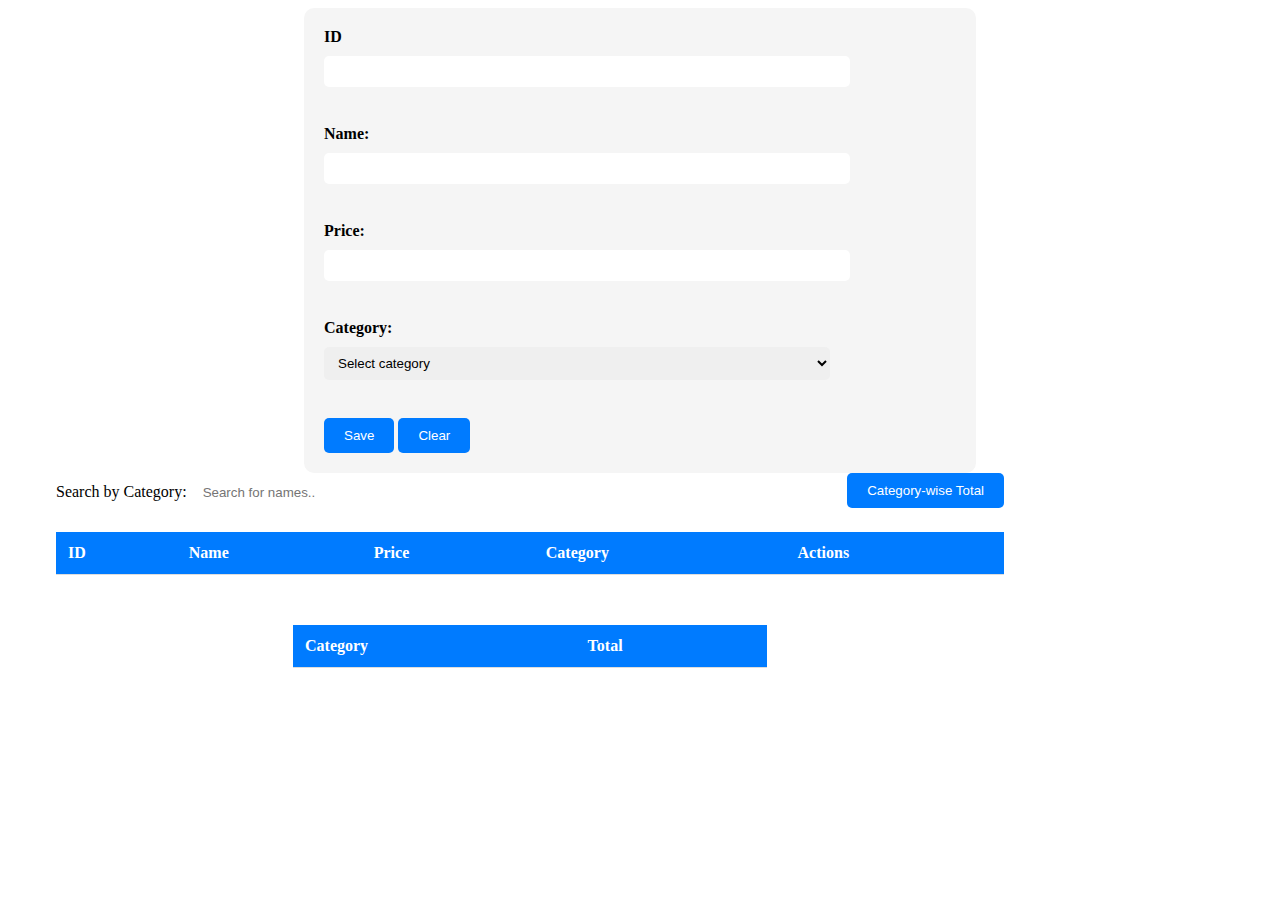
<file: Team-task/TEAM-CRUD-TASK/index.html>
<!DOCTYPE html>
<html>
  <head>
    <meta charset="UTF-8" />
    <meta http-equiv="X-UA-Compatible" content="IE=edge" />
    <meta name="viewport" content="width=device-width, initial-scale=1.0" />
    <!-- <link
      rel="stylesheet"
      href="https://cdn.jsdelivr.net/npm/bootstrap-icons@1.3.0/font/bootstrap-icons.css"
    />
    <link
      href="//code.jquery.com/ui/1.10.4/themes/smoothness/jquery-ui.css"
      rel="stylesheet"
    />
    <link
      href="https://cdn.jsdelivr.net/npm/bootstrap@5.0.2/dist/css/bootstrap.min.css"
      rel="stylesheet"
      integrity="sha384-EVSTQN3/azprG1Anm3QDgpJLIm9Nao0Yz1ztcQTwFspd3yD65VohhpuuCOmLASjC"
      crossorigin="anonymous"
    /> -->
    <link rel="stylesheet" href="style.css">

    <title>Document</title>
  </head>
  <style>
    i {
      color: aliceblue;
    }
  </style>
  <body>
    
      
<!-- Input fields to save data -->
<form id="registration-form">
<label for="name">ID</label>
<input type="text" id="id" readonly /><br>

<label for="name">Name:</label>
<input type="text" id="name" required /><br>

<label for="price">Price:</label>
<input type="number" id="price" required /><br>

<!-- <label for="category">Category:</label>
<input type="text" id="category"><br><br> -->
<label class="form-label">Category:</label>
                <select id="category" required class="form-control">
                <option value="" disabled selected>Select category</option>
                <option value="Electronics">Electronics</option>
                <option value="Clothing">Clothing</option>
                <option value="Food">Food</option>
                </select><br>


<button id="save-button">Save</button>
<button id="clear-button">Clear</button>
</form>
<div class="table-data ms-3 w-75">
  <label for="searchCategory">Search by Category:</label>
  <input type="text" id="myInput" onkeyup="myFunction()" placeholder="Search for names.." title="Type in a name">

  <button type="button" class="btn btn-primary float-right" id="totalcategory" onclick="displayCategoryWiseTotal()">Category-wise Total</button>  

  
<!-- Table to display data -->


  <!-- <tbody id="tbody" class="text-center"></tbody>
</table> -->
<table class="table border" id="registration-table">
  <thead>
    <tr>
      <th onclick="sortTable(0)">ID</th>
      <th onclick="sortTable(1)">Name</th>
      <th onclick="sortTable(2)">Price</th>
      <th onclick="sortTable(3)">Category</th>
      
      <th>Actions</th>
    </tr>
  </thead>
  <tbody id="table-body">
  </tbody>
</table>

<table class="table border" id="category-wise-total-table">
  <thead>
    <tr>
      <th>Category</th>
      <th>Total</th>
    </tr>
  </thead>
  <tbody>
  </tbody>
</table>






 <script src="script.js"></script>
 <!-- <script
      src="https://cdn.jsdelivr.net/npm/bootstrap@5.0.2/dist/js/bootstrap.bundle.min.js"
      integrity="sha384-MrcW6ZMFYlzcLA8Nl+NtUVF0sA7MsXsP1UyJoMp4YLEuNSfAP+JcXn/tWtIaxVXM"
      crossorigin="anonymous"
    ></script> -->


</body>

</html>
</file>
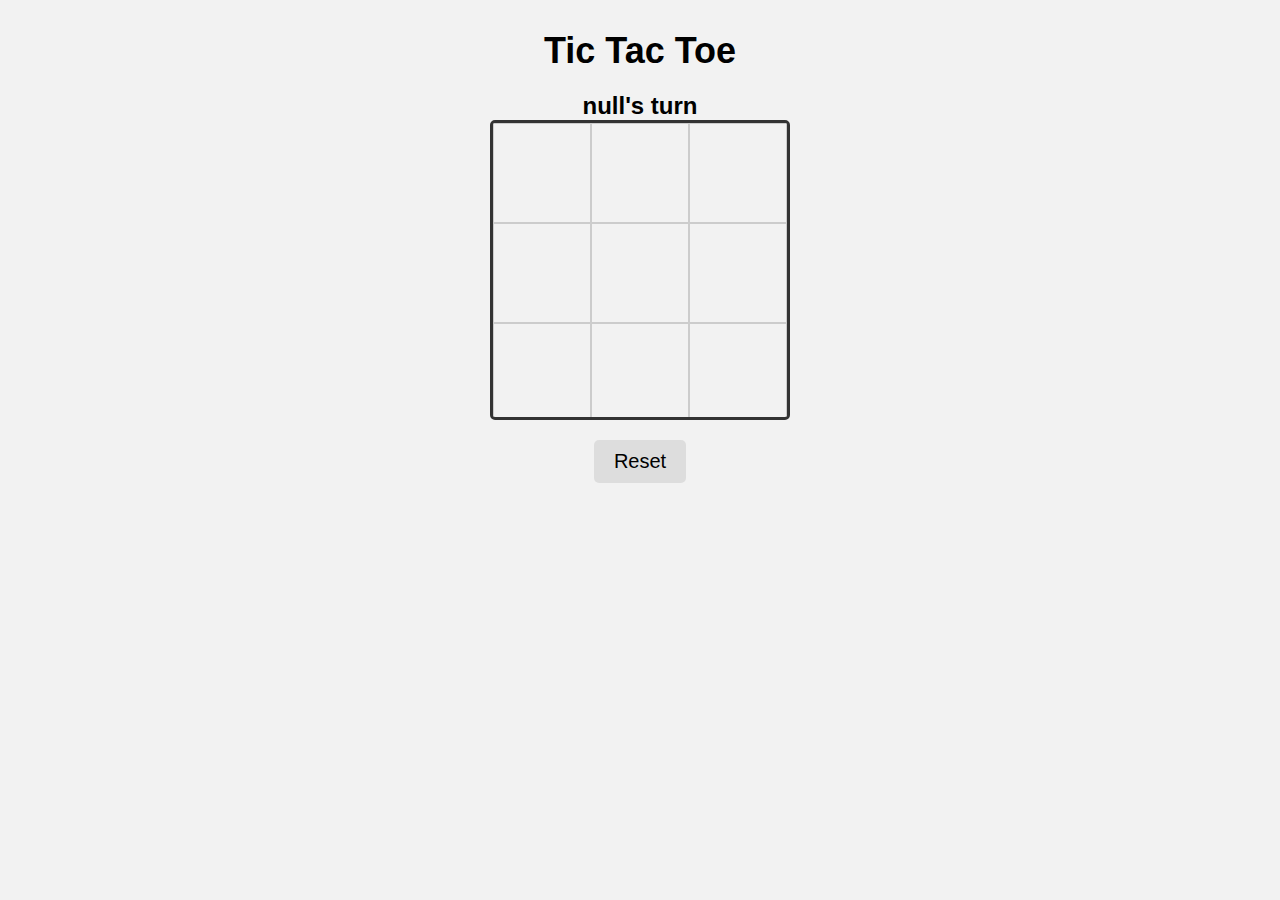
<file: Team-task/TIC-TAC-TOE -game/index.html>
<!DOCTYPE html>
<html>
  <head>
    <title>Tic Tac Toe</title>
    <style>
      * {
        box-sizing: border-box;
        margin: 0;
        padding: 0;
      }

      body {
        font-family: Arial, sans-serif;
        text-align: center;
        background-color: #f2f2f2;
      }

      h1 {
        margin-top: 30px;
        margin-bottom: 20px;
        font-size: 36px;
      }

      #board {
        display: flex;
        flex-wrap: wrap;
        width: 300px;
        height: 300px;
        margin: 0 auto;
        border: 3px solid #333;
        border-radius: 5px;
        overflow: hidden;
      }

      .square {
        width: 33.33%;
        height: 100px;
        border: 1px solid #ccc;
        font-size: 60px;
        display: flex;
        align-items: center;
        justify-content: center;
        cursor: pointer;
        transition: all 0.3s ease;
      }

      .square:hover {
        background-color: #eee;
      }

      .square.X {
        color: #f44336;
      }

      .square.O {
        color: #2196f3;
      }

      #reset-button {
        margin-top: 20px;
        padding: 10px 20px;
        font-size: 20px;
        background-color: #ddd;
        border: none;
        border-radius: 5px;
        cursor: pointer;
        transition: all 0.3s ease;
      }

      #reset-button:hover {
        background-color: #bbb;
      }

      #turn {
        margin-top: 20px;
        font-size: 24px;
        font-weight: bold;
      }
    </style>
  </head>
  <body>
    <h1>Tic Tac Toe</h1>
    <p id="turn"></p>
    <div id="board">
      <div class="square"></div>
      <div class="square"></div>
      <div class="square"></div>
      <div class="square"></div>
      <div class="square"></div>
      <div class="square"></div>
      <div class="square"></div>
      <div class="square"></div>
      <div class="square"></div>
    </div>
    <button id="reset-button">Reset</button>
    
    <script src="app.js"></script>
  </body>
</html>
</file>
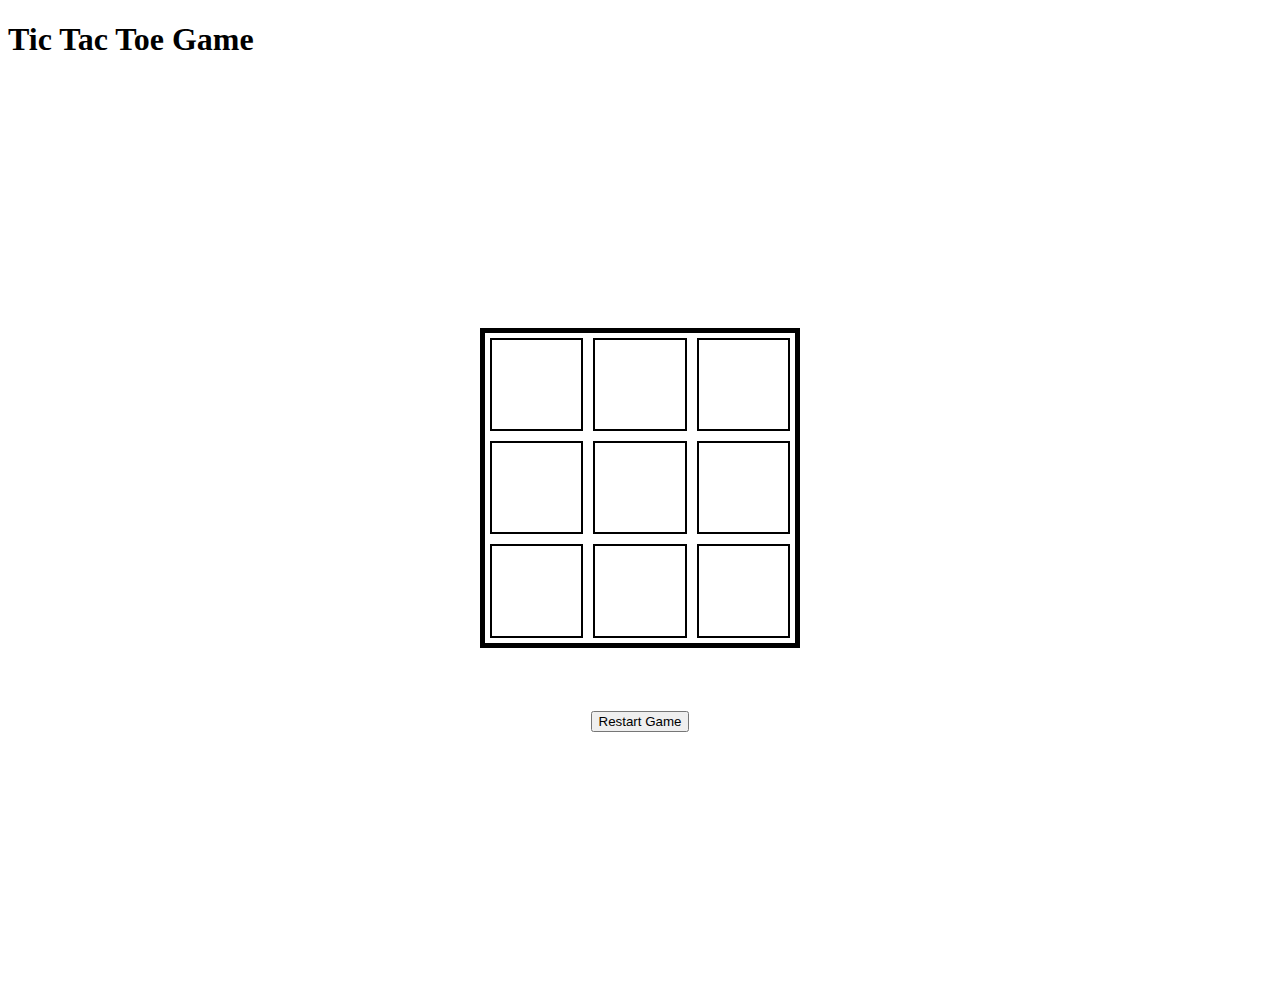
<file: Team-task/TIC-TAC-TOE WITH ROBOT/index.html>
<!DOCTYPE html>
<html>
<head>
	<title>Impossible Tic Tac Toe Game</title>
	<link rel="stylesheet" type="text/css" href="style.css">

</head>

<body>
	<h1>Tic Tac Toe Game</h1>
	<div class="container">
		<div class="game-board">
			<div class="cell" id="cell-0"></div>
			<div class="cell" id="cell-1"></div>
			<div class="cell" id="cell-2"></div>
			<div class="cell" id="cell-3"></div>
			<div class="cell" id="cell-4"></div>
			<div class="cell" id="cell-5"></div>
			<div class="cell" id="cell-6"></div>
			<div class="cell" id="cell-7"></div>
			<div class="cell" id="cell-8"></div>
		</div>
		<div class="game-result"></div>
    <div class="btn">
		<button onclick="startGame()">Restart Game</button>
    </div>
	</div>
	<script src="index.js"></script>
</body>

</html>
</file>
<file: Team-task/TEAM-CRUD-TASK/style.css>
/* Form Styling */
form {
    width: 50%;
    margin: auto;
    padding: 20px;
    background-color: #f5f5f5;
    border-radius: 10px;
  }
  
  form label {
    display: block;
    margin-bottom: 10px;
    font-weight: bold;
  }
  
  form input[type="text"],
  form input[type="number"],
  form select {
    display: block;
    width: 80%;
    padding: 8px 10px;
    border-radius: 5px;
    border: none;
    margin-bottom: 20px;
  }
  
  form button {
    background-color: #007bff;
    color: #fff;
    border: none;
    padding: 10px 20px;
    border-radius: 5px;
    cursor: pointer;
  }
  
  form button:hover {
    background-color: #0062cc;
  }
  
  
  table {
    width: 100%;
    border-collapse: collapse;
  }
  
  table th,
  table td {
    padding: 12px;
    text-align: left;
    border-bottom: 1px solid #ddd;
  }
  
  table th {
    background-color: #007bff;
    color: #fff;
    cursor: pointer;
  }
  
  table tr:hover {
    background-color: #f5f5f5;
  }
  
   /* Table - Category wise total styling  */
  #category-wise-total-table {
    width: 50%;
    margin: auto;
    border-collapse: collapse;
    margin-top: 50px;
  }
  
  #category-wise-total-table th,
  #category-wise-total-table td {
    padding: 12px;
    text-align: left;
    border-bottom: 1px solid #ddd;
  }
  
  #category-wise-total-table th {
    background-color: #007bff;
    color: #fff;
  }
  
  #category-wise-total-table tr:hover {
    background-color: #f5f5f5;
  }
  
  /* /* Search Bar styling  */
  #myInput {
    width: 30%;
    padding: 12px;
    border-radius: 5px;
    border: none;
    margin-bottom: 20px;
  }
  
  /* /* Button styling  */
  #totalcategory {
    background-color: #007bff;
    color: #fff;
    border: none;
    padding: 10px 20px;
    border-radius: 5px;
    cursor: pointer;
  }
  
  #totalcategory:hover {
    background-color: #0062cc;
  }
  
  /* Miscellaneous Styling  */
  .ms-3 {
    margin-left: 3rem;
  }
  
  .float-right {
    float: right;
  }
  
  .w-75 {
    width: 75%;
  }
  
  .text-center {
    text-align: center;
  }
  
   /* Styling the selected option  */
  select:focus option:checked {
    background-color: #007bff;
    color: #fff;
  }
  
  select option:checked {
    background-color: #007bff;
    color: #fff;
  }
</file>
<file: Team-task/TIC-TAC-TOE WITH ROBOT/style.css>
.container {
  display: flex;
  flex-direction: column;
  align-items: center;
  justify-content: center;
  height: 100vh;
}

.game-board {
  display: grid;
  grid-template-columns: repeat(3, 1fr);
  grid-template-rows: repeat(3, 1fr);
  gap: 10px;
  width: 300px;
  height: 300px;
  border: 5px solid black;
  padding: 5px;
}

.cell {
  display: flex;
  align-items: center;
  justify-content: center;
  font-size: 50px;
  font-weight: bold;
  color: black;
  background-color: white;
  border: 2px solid black;
  cursor: pointer;
}

.cell:hover {
  background-color: #eee;
}
.btn {
  background-color: #190536 !important;
  border-radius: 10px !important;
  margin-top:5%;
}
</file>
